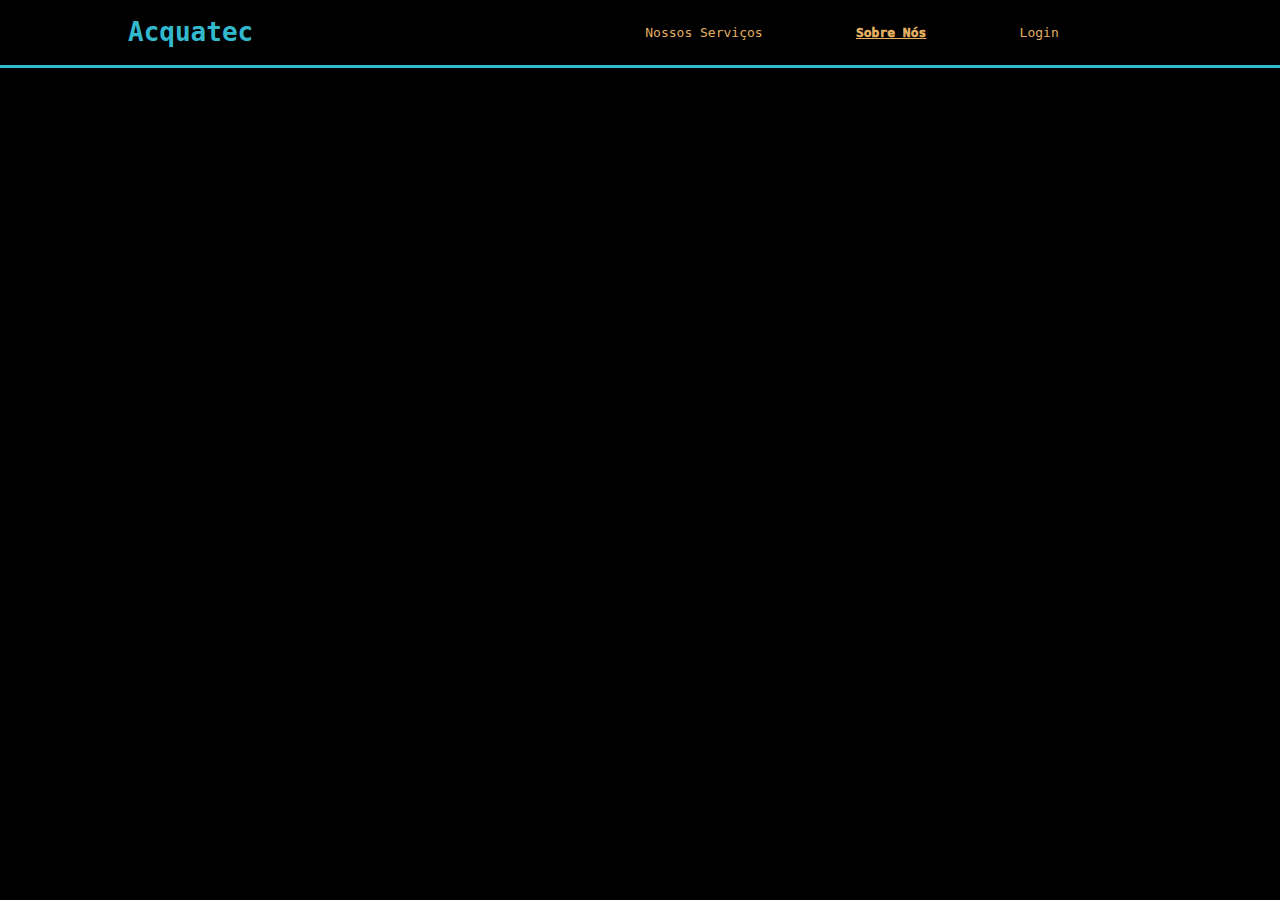
<file: index.html>
<!DOCTYPE html>
<html lang="pt-br">

<head>
    <meta charset="UTF-8">
    <meta http-equiv="X-UA-Compatible" content="IE=edge">
    <meta name="viewport" content="width=device-width, initial-scale=1.0">
    <link rel="stylesheet" href="estilo.css">
    <title>Acquatec</title>
</head>

<body>
    <div class="header">
        <div class="container">
            <h1>Acquatec</h1>
            <ul class="navbar">
                <li>Nossos Serviços</li>
                <u><li class="agora">Sobre Nós</li></u>
                <li>Login</li>
            </ul>
        </div>
    </div>
</body>

</html>
</file>
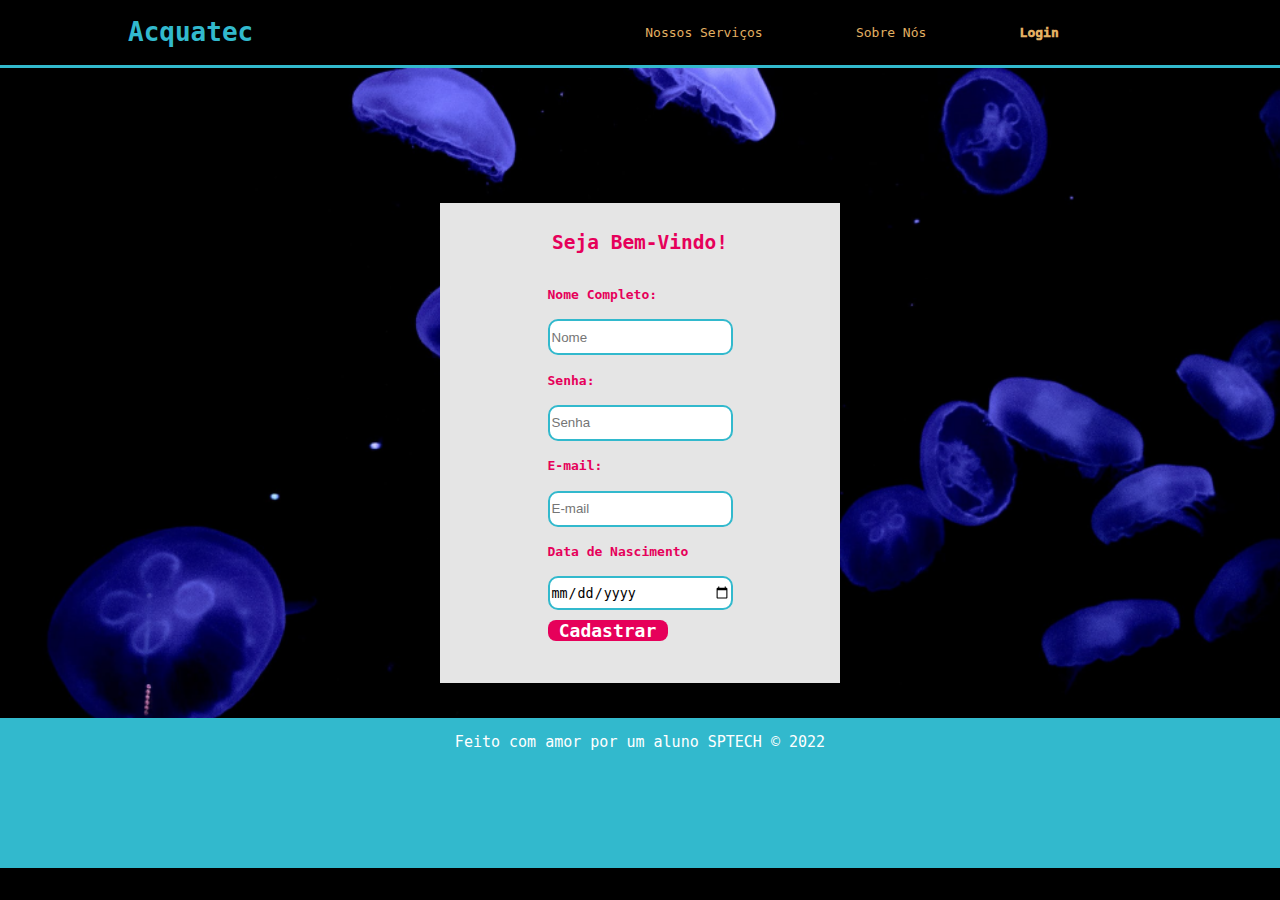
<file: Cadastro.html>
<!DOCTYPE html>
<html lang="en">

<head>
    <meta charset="UTF-8">
    <meta http-equiv="X-UA-Compatible" content="IE=edge">
    <meta name="viewport" content="width=device-width, initial-scale=1.0">
    <link rel="stylesheet" href="estilo.css">

    <title>Acquatec-cadastro</title>


</head>

<body>
    <div class="header">
        <div class="container">
            <h1>Acquatec</h1>
            <ul class="navbar">
                <li>Nossos Serviços</li>
                <li >Sobre Nós</li>
                <li class="agora">Login</li>
            </ul>
        </div>
    </div>

    <div class="banner">
        <div class="container">
            <div class="card_cadastro">
                <h2>Seja Bem-Vindo!</h2>
                <div class="form-box">
                    <h4>Nome Completo:</h4>
                    <input type="text" placeholder="Nome">
                    <h4>Senha:</h4>
                    <input type="password" placeholder="Senha">
                    <h4>E-mail:</h4>
                    <input type="text" placeholder="E-mail">
                    <h4>Data de Nascimento</h4>
                    <input type="date">
                        <a href="login.html"><button class="btn_cadastro" >Cadastrar</button></a>
                </div>
           </div>
        </div>
    </div>
    </div>
        <div class="footer">
            <p>Feito com amor por um aluno SPTECH © 2022</p>
    </div>

</body>

</html>
</file>
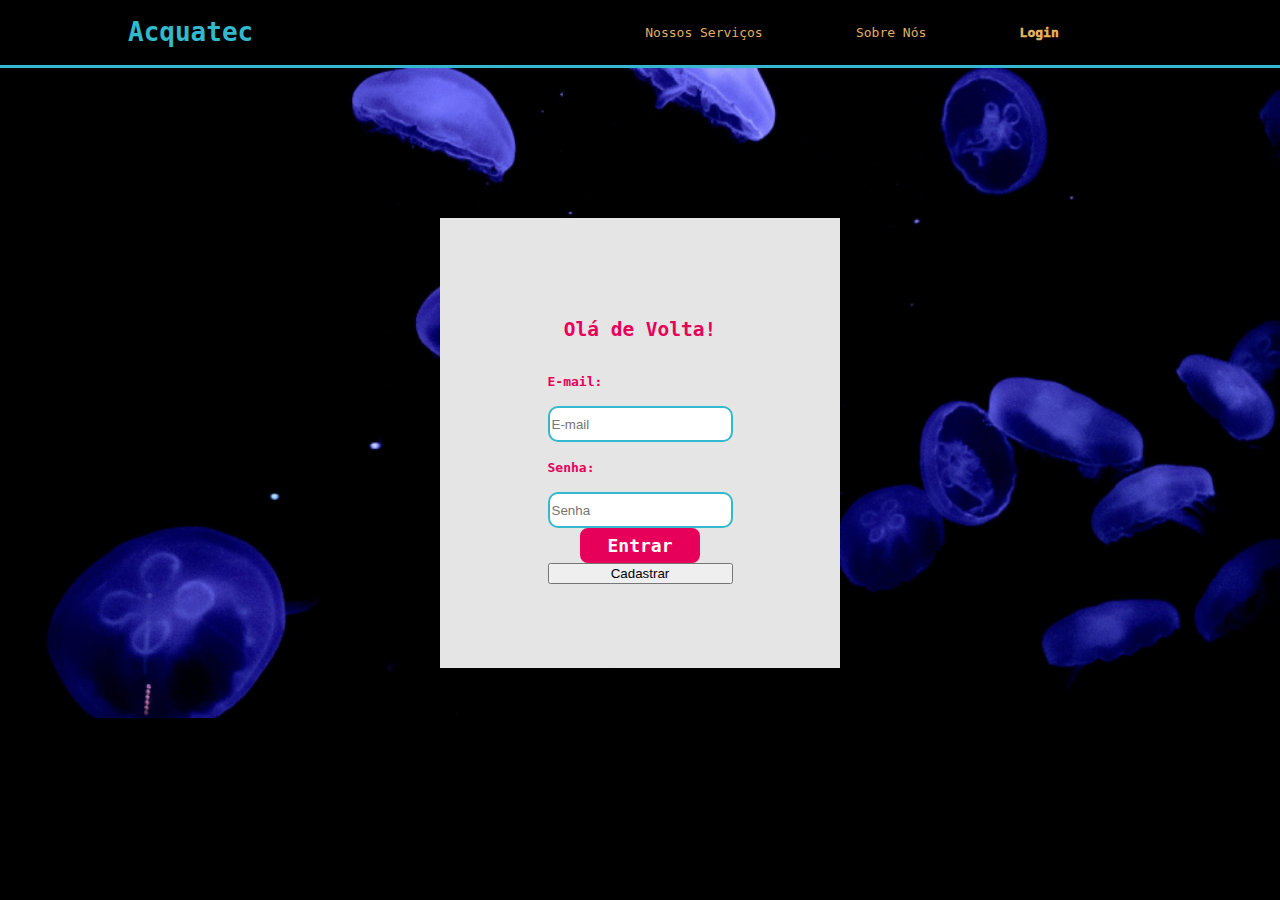
<file: login.html>
<!DOCTYPE html>
<html lang="en">

<head>
    <meta charset="UTF-8">
    <meta http-equiv="X-UA-Compatible" content="IE=edge">
    <meta name="viewport" content="width=device-width, initial-scale=1.0">
    <link rel="stylesheet" href="estilo.css">

    <title>Acquatec-login</title>


</head>

<body>
    <div class="header">
        <div class="container">
            <h1>Acquatec</h1>
            <ul class="navbar">
                <li>Nossos Serviços</li>
                <li >Sobre Nós</li>
                <li class="agora">Login</li>
            </ul>
        </div>
    </div>

    <div class="banner">
        <div class="container">
            <div class="card">
                <h2>Olá de Volta!</h2>
                <div class="form-box">
                    <h4>E-mail:</h4>
                    <input type="text" placeholder="E-mail">
                    <h4>Senha:</h4>
                    <input type="password" placeholder="Senha">
                    <button class="btn" >Entrar</button> <button>Cadastrar</button>
                </div>
           </div>
        </div>
    </div>

</body>

</html>
</file>
<file: estilo.css>
.header{
    color: #32b9cd;
    border-bottom: 3px solid #32b9cd;
    /* border: 3px solid yellow; */
}

body{
    margin: 0;
    background-color: black;
    font-family: monospace;
}

.container{
    width: 80%;
    margin: auto;
    /* border: 3px solid red; */
}

.header .container{
    display: flex;
    justify-content: space-between;
}

.navbar{
    display: flex;
    list-style: none;
    justify-content: space-evenly;
    padding: 0;
    width: 600px;
    align-items: center;
    color: #E3b062;
    /* border: 3px solid blue; */
}

.agora{
    font-weight: 1000;
}

.banner{
    height: 650px;
    background-image: url(imgs/bg-jelly-fish-para-home.png);
    background-size: cover;
}

.banner .container{
    height: 100%;
    display: flex;
    justify-content: center;
    align-items: center;
    color: white;
}

.banner .container p{
    width: 280px;
    margin: 0;
    padding: 0;
    font-size: 36px;
}

.banner span{
    font-weight: 1000;
    
}

li a{
    text-decoration: none;
    color: #E3b062;
}

.form-box{
    display: flex;
    flex-direction: column;
}

input{
    height: 30px;
    border: 2px solid #32b9cd;
    border-radius: 10px;
}

.btn{
    font-family: monospace;
    border: 0;
    border-radius: 8px;
    font-weight: bolder;
    font-size: 18px;
    padding: 0;
    color: white;
    background-color: #e6005a;
    width: 120px;
    align-self: center;
    border: 2px solid #e6005a;
    height: 35px;
}
.btn2{
    font-family: monospace;
    border: 0;
    border-radius: 8px;
    font-weight: bolder;
    font-size: 18px;
    padding: 0;
    color: #e6005a;
    background-color: white;
    width: 120px;
    align-self: center;
    border: 2px solid #e6005a;
    cursor: pointer;
    height: 35px;
}
.botoes{
    display: flex;
    height: 80px; 
}
.botoes a {
    display: flex;
    height: 80px;
    text-decoration: none;
    margin-left: 35px;
}

.banner .card{
    margin-top: 100px;
    background-color: #e5e5e5;
    height: 450px;
    width: 400px;
    display: flex;
    justify-content: center;
    align-items: center;
    flex-direction: column;
    color: #e6005a;
    
}
.btn_cadastro{
    margin-top: 10px;
    font-family: monospace;
    border: 0;
    border-radius: 8px;
    font-weight: bolder;
    font-size: 18px;
    padding: 0;
    color: white;
    background-color: #e6005a;
    width: 120px;
    align-self: center;
    cursor: pointer;

}
.banner .card_cadastro{
    padding-bottom: 30px;
    margin-top: 100px;
    background-color: #e5e5e5;
    height: 450px;
    width: 400px;
    display: flex;
    justify-content: center;
    align-items: center;
    flex-direction: column;
    color: #e6005a;
}
.footer{
    display: flex;
    height: 150px;
    width: 100%;
    background-color: #32b9cd;
}
.footer p{
    display: flex;
    font-family: monospace;
    font-size: 15px;
    width: 100%;
    color: white;
    justify-content: center
}
</file>
